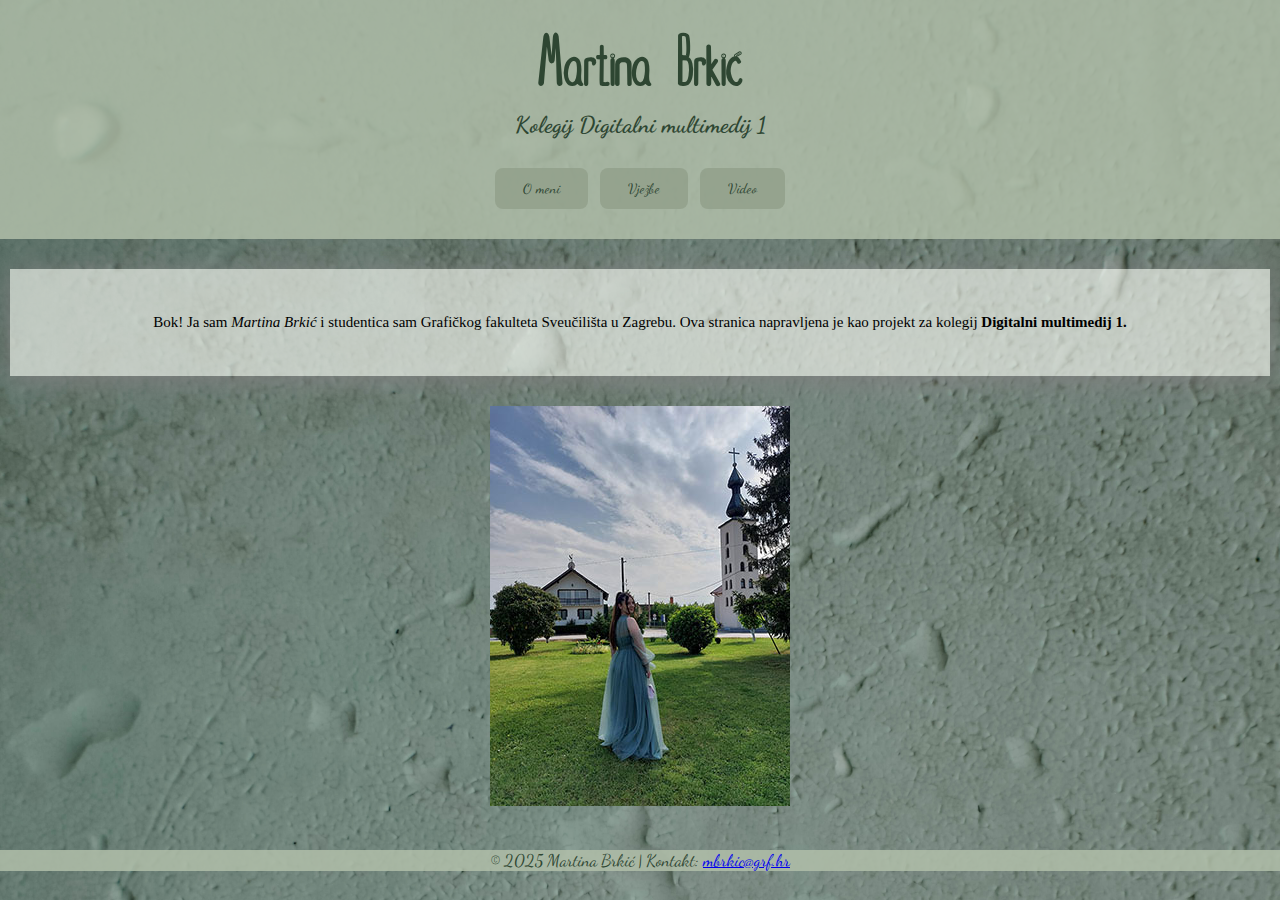
<file: index.html>
<!DOCTYPE html>
<html>


<head>
<meta charset="UTF-8">
<title>Martina Brkić - Digitalni multimedij 1</title>
<link rel="stylesheet" href="stil.css">
</head>


<body>
<header>
<h1>Martina Brkić</h1>
<h2>Kolegij Digitalni multimedij 1</h2>
<nav>
<ul>
<li><a href="O_meni.html">O meni</a></li>
<li><a href="Vjezbe.html">Vježbe</a></li>
<li><a href="Video.html">Video</a></li>
</ul>
</nav>
</header>
<div class="main-content">
<p>Bok! Ja sam <i>Martina Brkić</i> i studentica sam Grafičkog fakulteta Sveučilišta u Zagrebu. 
Ova stranica napravljena je kao projekt za kolegij <b>Digitalni multimedij 1.</b>
<br/>
</p>
</div>
	
<p style="align: center;"><img src="slike/3.jpg"/></p>

	
<footer>
&copy; 2025 Martina Brkić | Kontakt: <a href="mbrkic@grf.hr">mbrkic@grf.hr</a>
</footer>
</body>

</html>
</file>
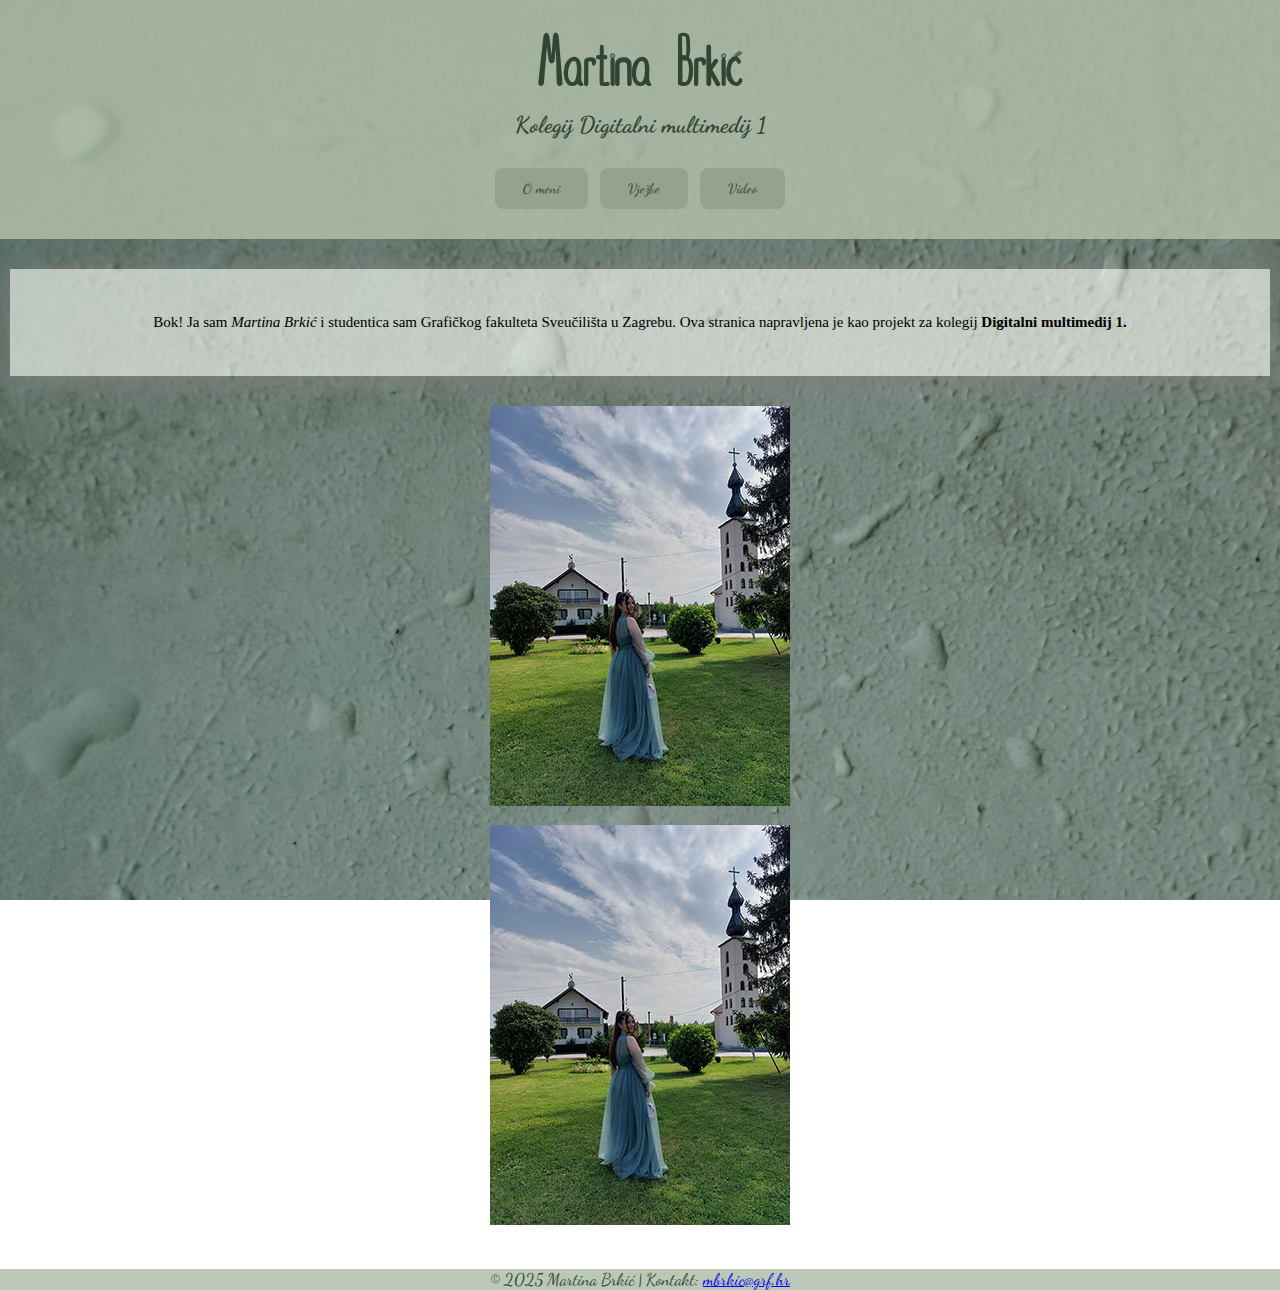
<file: Index.html>
<!DOCTYPE html>
<html>


<head>
<meta charset="UTF-8">
<title>Martina Brkić - Digitalni multimedij 1</title>
<link rel="stylesheet" href="stil.css">
</head>


<body>
<header>
<h1>Martina Brkić</h1>
<h2>Kolegij Digitalni multimedij 1</h2>
<nav>
<ul>
<li><a href="O_meni.html">O meni</a></li>
<li><a href="Vjezbe.html">Vježbe</a></li>
<li><a href="Video.html">Video</a></li>
</ul>
</nav>
</header>
<div class="main-content">
<p>Bok! Ja sam <i>Martina Brkić</i> i studentica sam Grafičkog fakulteta Sveučilišta u Zagrebu. 
Ova stranica napravljena je kao projekt za kolegij <b>Digitalni multimedij 1.</b>
<br/>
</p>
</div>
	
<p style="align: center;"><img src="slike/3.jpg"/></p>


<p style="align: center;"><img src="slike/3.jpg"/></p>

	
<footer>
&copy; 2025 Martina Brkić | Kontakt: <a href="mbrkic@grf.hr">mbrkic@grf.hr</a>
</footer>
</body>

</html>
</file>
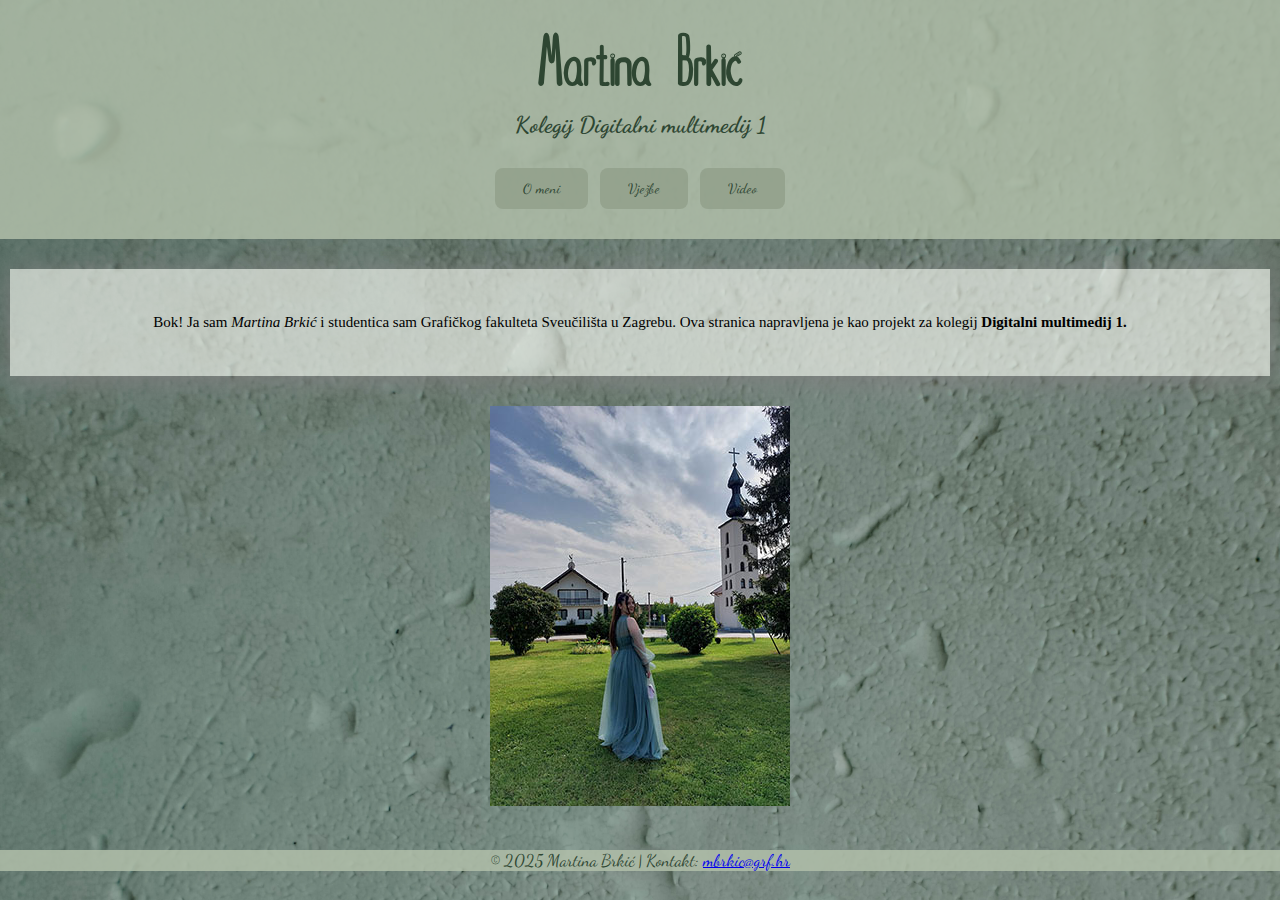
<file: projektni zadatak 3/index.html>
<!DOCTYPE html>
<html>


<head>
<meta charset="UTF-8">
<title>Martina Brkić - Digitalni multimedij 1</title>
<link rel="stylesheet" href="stil.css">
</head>


<body>
<header>
<h1>Martina Brkić</h1>
<h2>Kolegij Digitalni multimedij 1</h2>
<nav>
<ul>
<li><a href="O_meni.html">O meni</a></li>
<li><a href="Vjezbe.html">Vježbe</a></li>
<li><a href="Video.html">Video</a></li>
</ul>
</nav>
</header>
<div class="main-content">
<p>Bok! Ja sam <i>Martina Brkić</i> i studentica sam Grafičkog fakulteta Sveučilišta u Zagrebu. 
Ova stranica napravljena je kao projekt za kolegij <b>Digitalni multimedij 1.</b>
<br/>
</p>
</div>
	
<p style="align: center;"><img src="slike/3.jpg"/></p>


	
<footer>
&copy; 2025 Martina Brkić | Kontakt: <a href="mbrkic@grf.hr">mbrkic@grf.hr</a>
</footer>
</body>

</html>
</file>
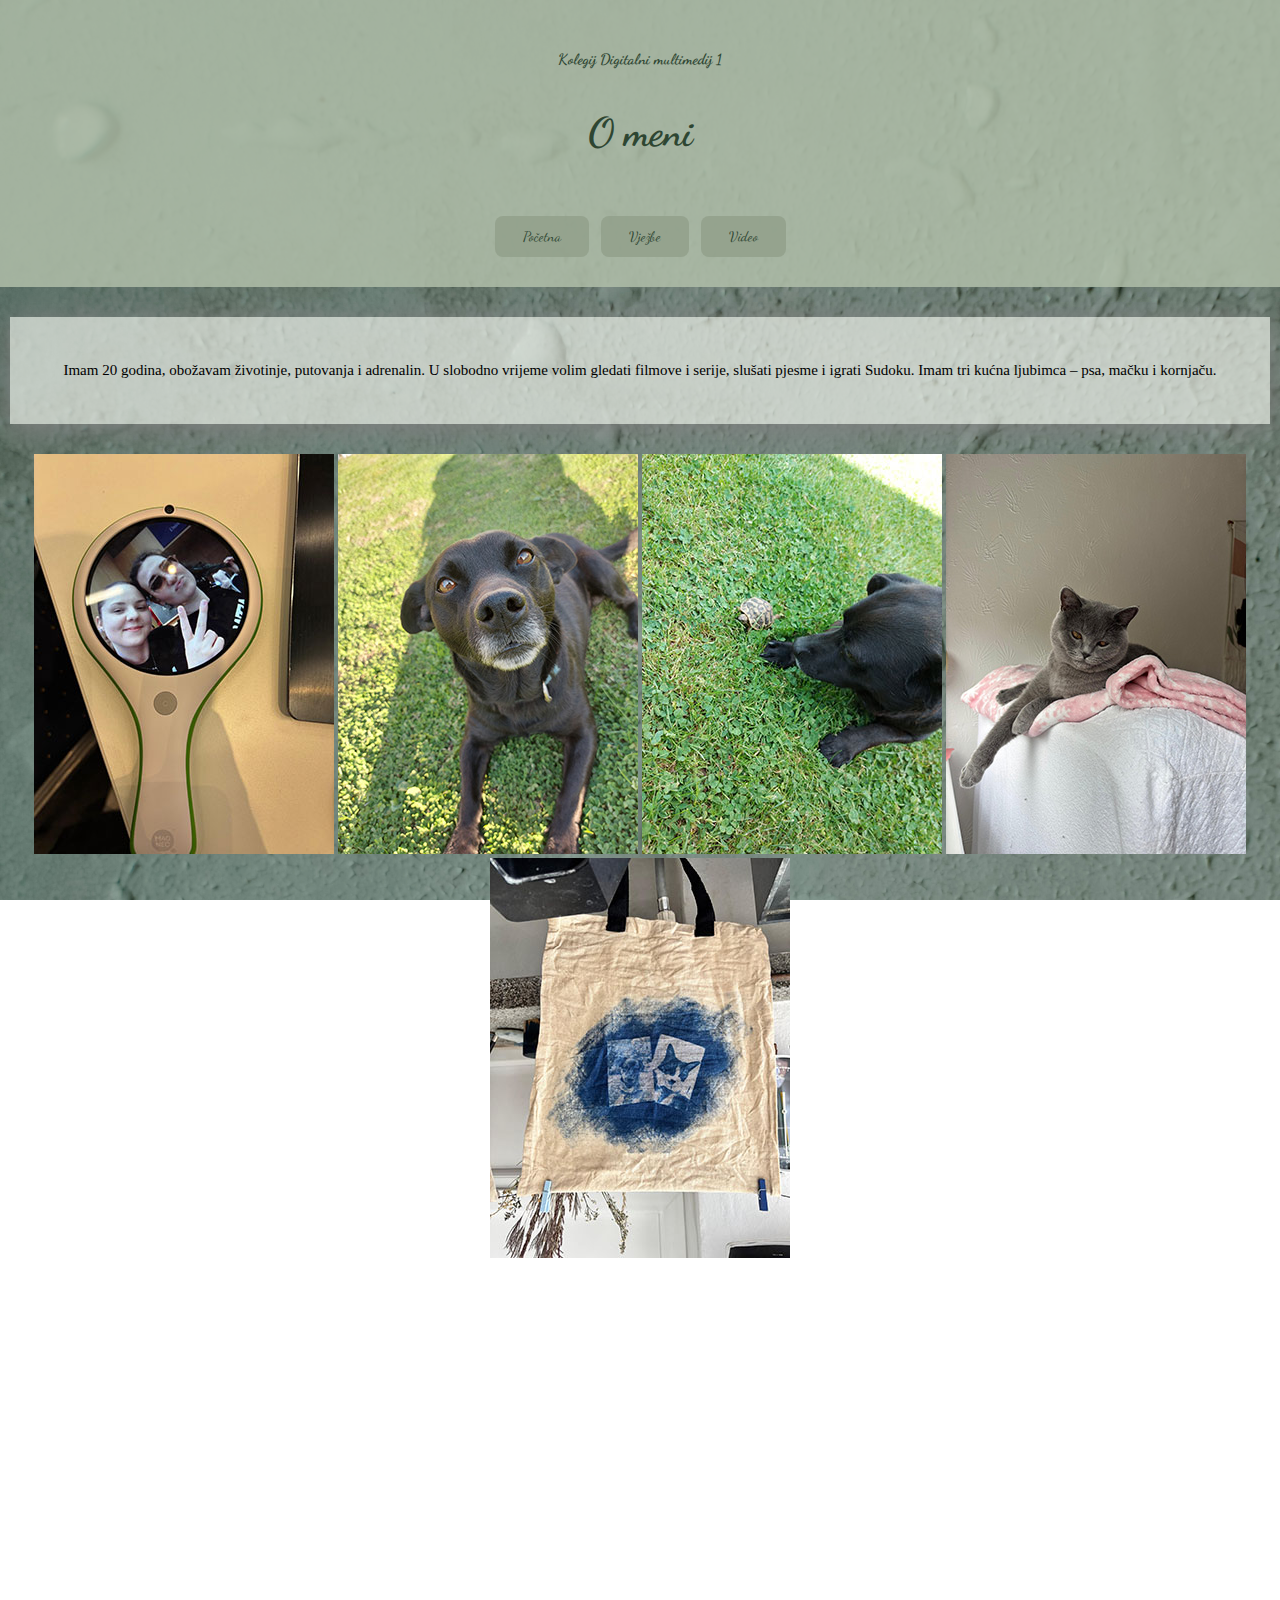
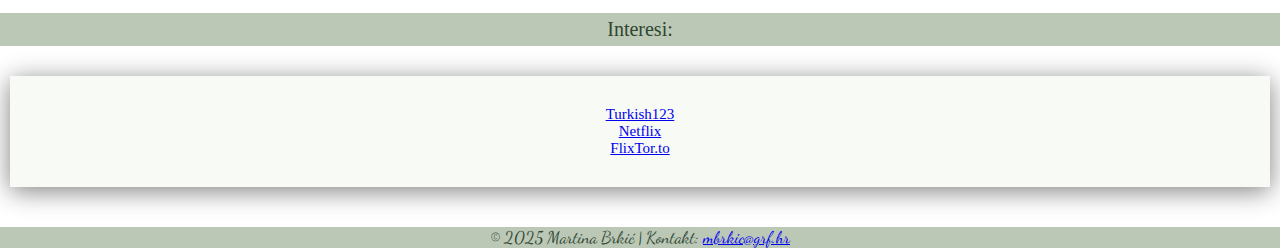
<file: O_meni.html>
<!DOCTYPE html>
<html>
<head>
<meta charset="UTF-8">
<title>O meni - Digitalni multimedij 1</title>
<link rel="stylesheet" href="stil.css">
</head>


<body>
<header>
<h4>Kolegij Digitalni multimedij 1</h4>
<h3>O meni</h3>
<nav>
<ul>
<li><a href="index.html">Početna</a></li>
<li><a href="Vjezbe.html">Vježbe</a></li>
<li><a href="Video.html">Video</a></li>
</ul>
</nav>
</header>
	
 
<div class="main-content">
<p>Imam 20 godina, obožavam životinje, putovanja i adrenalin.
U slobodno vrijeme volim gledati filmove i serije, slušati pjesme i igrati Sudoku. Imam tri kućna ljubimca – psa, mačku i kornjaču. <s</b>
</p>
</div>
 
<p style="align: center;"><img src="slike/muzza.jpg"/>
<img src="slike/niky.jpg"/>
<img src="slike/niky i floki.jpg"/>
<img src="slike/sophie.jpg"/>
<img src="slike/cijanotipija.jpg"/>
</p>

<p style="align: center;">
<iframe width="560" height="315" src="https://www.youtube.com/embed/6KpmvMSP9Sc?si=Qm1mPeajWOtXJ99h" 
title="YouTube video player" frameborder="0" allow="accelerometer; autoplay; clipboard-write; encrypted-media; 
gyroscope; picture-in-picture; web-share" 
referrerpolicy="strict-origin-when-cross-origin" allowfullscreen></iframe>
</p>


<h2 class="novi">Interesi:</h2>
<p class="interesi">
	<a href="https://c.turkish123.website/">Turkish123</a><br/>
	<a href="https://www.netflix.com/hr/">Netflix</a><br/>
	<a href="https://flixtor.to/">FlixTor.to</a><br/>
</p>


<footer>
&copy; 2025 Martina Brkić | Kontakt: <a href="mbrkic@grf.hr">mbrkic@grf.hr</a>
</footer>
</body>
	
	
</html>
</file>
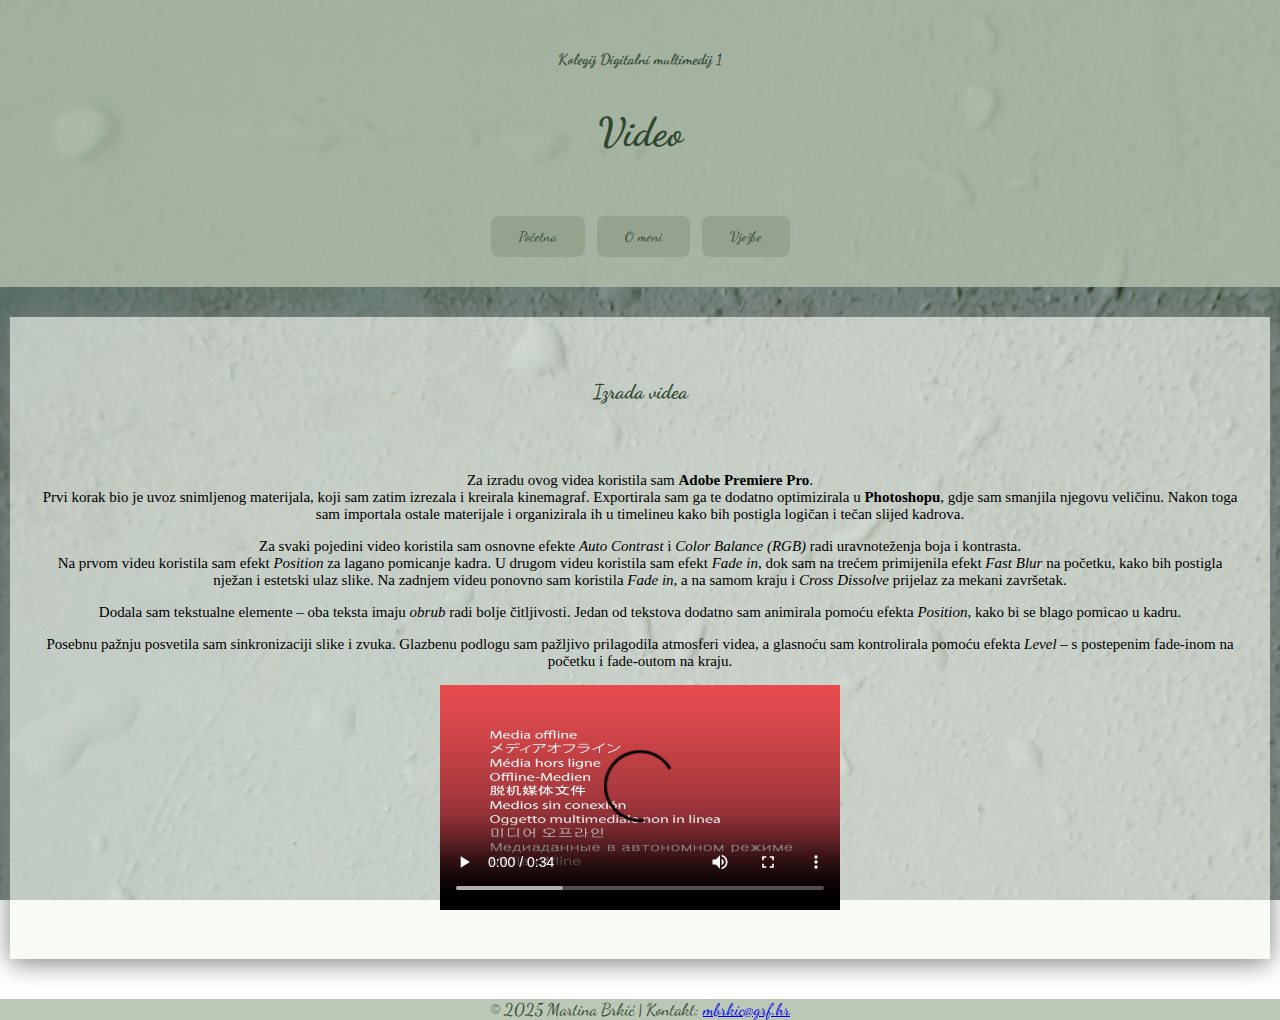
<file: Video.html>
<!DOCTYPE html>
<html>
<head>
<meta charset="UTF-8">
<title>Video - Digitalni multimedij 1</title>
<link rel="stylesheet" href="stil.css">
</head>


<body>
<header>
<h4>Kolegij Digitalni multimedij 1</h4>
<h3>Video</h3>
<nav>
<ul>
<li><a href="index.html">Početna</a></li>
<li><a href="O_meni.html">O meni</a></li>
<li><a href="Vjezbe.html">Vježbe</a></li>
</ul>
</nav>
</header>


<div class="maincontent">
<h5>Izrada videa</h5><br/>
<p>
Za izradu ovog videa koristila sam <strong>Adobe Premiere Pro</strong>.<br/>
Prvi korak bio je uvoz snimljenog materijala, koji sam zatim izrezala i kreirala kinemagraf. 
Exportirala sam ga te dodatno optimizirala u <strong>Photoshopu</strong>, gdje sam smanjila njegovu veličinu. 
Nakon toga sam importala ostale materijale i organizirala ih u timelineu kako bih postigla logičan i tečan slijed kadrova.
</p>
<p>
Za svaki pojedini video koristila sam osnovne efekte <i>Auto Contrast</i> i <i>Color Balance (RGB)</i> radi uravnoteženja boja i kontrasta.<br/>
Na prvom videu koristila sam efekt <i>Position</i> za lagano pomicanje kadra. U drugom videu koristila sam efekt <i>Fade in</i>, dok sam na trećem
primijenila efekt <i>Fast Blur</i> na početku, kako bih postigla nježan i estetski ulaz slike. 
Na zadnjem videu ponovno sam koristila <i>Fade in</i>, a na samom kraju i <i>
Cross Dissolve</i> prijelaz za mekani završetak.
</p>
<p>
Dodala sam tekstualne elemente – oba teksta imaju <i>obrub</i> radi bolje čitljivosti. Jedan od tekstova dodatno sam animirala pomoću efekta
<i>Position</i>, kako bi se blago pomicao u kadru.
</p>
<p>
Posebnu pažnju posvetila sam sinkronizaciji slike i zvuka. Glazbenu podlogu sam pažljivo prilagodila atmosferi videa, 
a glasnoću sam kontrolirala pomoću efekta <i>Level</i> – s postepenim fade-inom na početku i fade-outom na kraju.
</p>
<p>
<video width="400" height="" controls>
<source src="video/videogot.mp4" type="video/mp4"/></video>
</p>
</div>

	
<footer>
&copy; 2025 Martina Brkić | Kontakt: <a href="mbrkic@grf.hr">mbrkic@grf.hr</a>
</footer>	
</body>
	
	
</html>
</file>
<file: stil.css>
@import url('https://fonts.googleapis.com/css2?family=Dancing+Script&display=swap');


body {
margin: 0;
font-family: "Dancing Script", sans-serif;
background-image: url('pozadina/pozadina.jpg');
background-size: cover;
background-attachment: fixed;
}

@font-face {
font-family: "MartinaBrkic";
src: url("MartinaBrkic.ttf");
}

h1 {
font-family: "MartinaBrkic", serif;
font-size: 65px;
}

h2 {
font-size: 23px;
}


h3 {
font-size: 40px;
font-weight: bold;
text-align: center;
color: #2e4632;
}

h4 {
font-size: 15px;
font-weight: bold;
text-align: center;
color: #2e4632;
}

h5{
font-size: 20px;
font-weight: bold;
text-align: center;
color: #2e4632;	
}

p {
font-family: "Lora", serif;
color: black;
font-size: 15px;
text-align: center;
}

header {
background: rgba(176, 190, 169, 0.85);
padding: 30px 0 10px 0;
text-align: center;
}
header h1, header h2 {
    margin: 0 0 10px 0;
    color: #2e4632;
}

nav ul {
padding: 20px;
margin: 0 auto;
width: 320px;
list-style: none;
text-align: center;
}
nav ul li {
display: inline-block;
background-color: rgba(146, 160, 139, 0.85);
padding: 12px 18px;
margin: 0 4px;
border: 2px rgba(116, 130, 109, 0.85);
border-radius: 8px;
transition: background 0.3s;
}
nav ul li:active {
background-color: rgba(116, 130, 109, 0.85);
}
nav ul li a {
color: #2e4632;
text-transform: none;
text-decoration: none;
font-size: 14px;
display: block;
border-radius: 8px;
transition: background 0.3s, color 0.3s;
padding: 0 10px;
}
nav ul li a:hover {
background: rgba(116, 130, 109, 0.85);
text-decoration: underline;
}


.main-content {
background: rgba(245, 247, 240, 0.65);
margin: 30px auto;
padding: 30px;
max-width: 1200px;
box-shadow: 0 4px 24px gray;
}

.maincontent {
background: rgba(245, 247, 240, 0.65);
margin: 30px auto;
align: center;
padding: 30px;
max-width: 1200px;
box-shadow: 0 4px 24px gray;
}

.interesi {
background: rgba(245, 247, 240, 0.65);
margin: 30px auto;
padding: 30px;
max-width: 1200px;
box-shadow: 0 4px 24px gray;
}

.novi {
font-family: "Lora", serif;
color: #2e4632;
background-color: rgba(176, 190, 169, 0.85); 
padding: 5px;
text-align: center;
font-size: 20px;
font-weight: normal;
}

.novi2 {
font-family: "Lora", serif;
color: rgba(245, 247, 240, 0.65);
padding: 5px;
text-align: center;
font-size: 30px;
font-weight: bold;
}

.vjezbe {
	align: center;
}

footer {
text-align: center;
margin-top: 40px; 
background-color: rgba(176, 190, 169, 0.85); 
font-size: 17px;
color: #2e4632;
}
</file>
<file: projektni zadatak 3/stil.css>
@import url('https://fonts.googleapis.com/css2?family=Dancing+Script&display=swap');


body {
margin: 0;
font-family: "Dancing Script", sans-serif;
background-image: url('pozadina/pozadina.jpg');
background-size: cover;
background-attachment: fixed;
}

@font-face {
font-family: "MartinaBrkic";
src: url("MartinaBrkic.ttf");
}

h1 {
font-family: "MartinaBrkic", serif;
font-size: 65px;
}

h2 {
font-size: 23px;
}


h3 {
font-size: 40px;
font-weight: bold;
text-align: center;
color: #2e4632;
}

h4 {
font-size: 15px;
font-weight: bold;
text-align: center;
color: #2e4632;
}

h5{
font-size: 20px;
font-weight: bold;
text-align: center;
color: #2e4632;	
}

p {
font-family: "Lora", serif;
color: black;
font-size: 15px;
text-align: center;
}

header {
background: rgba(176, 190, 169, 0.85);
padding: 30px 0 10px 0;
text-align: center;
}
header h1, header h2 {
    margin: 0 0 10px 0;
    color: #2e4632;
}

nav ul {
padding: 20px;
margin: 0 auto;
width: 320px;
list-style: none;
text-align: center;
}
nav ul li {
display: inline-block;
background-color: rgba(146, 160, 139, 0.85);
padding: 12px 18px;
margin: 0 4px;
border: 2px rgba(116, 130, 109, 0.85);
border-radius: 8px;
transition: background 0.3s;
}
nav ul li:active {
background-color: rgba(116, 130, 109, 0.85);
}
nav ul li a {
color: #2e4632;
text-transform: none;
text-decoration: none;
font-size: 14px;
display: block;
border-radius: 8px;
transition: background 0.3s, color 0.3s;
padding: 0 10px;
}
nav ul li a:hover {
background: rgba(116, 130, 109, 0.85);
text-decoration: underline;
}


.main-content {
background: rgba(245, 247, 240, 0.65);
margin: 30px auto;
padding: 30px;
max-width: 1200px;
box-shadow: 0 4px 24px gray;
}

.maincontent {
background: rgba(245, 247, 240, 0.65);
margin: 30px auto;
align: center;
padding: 30px;
max-width: 1200px;
box-shadow: 0 4px 24px gray;
}

.interesi {
background: rgba(245, 247, 240, 0.65);
margin: 30px auto;
padding: 30px;
max-width: 1200px;
box-shadow: 0 4px 24px gray;
}

.novi {
font-family: "Lora", serif;
color: #2e4632;
background-color: rgba(176, 190, 169, 0.85); 
padding: 5px;
text-align: center;
font-size: 20px;
font-weight: normal;
}

.novi2 {
font-family: "Lora", serif;
color: rgba(245, 247, 240, 0.65);
padding: 5px;
text-align: center;
font-size: 30px;
font-weight: bold;
}

.vjezbe {
	align: center;
}

footer {
text-align: center;
margin-top: 40px; 
background-color: rgba(176, 190, 169, 0.85); 
font-size: 17px;
color: #2e4632;
}
</file>
